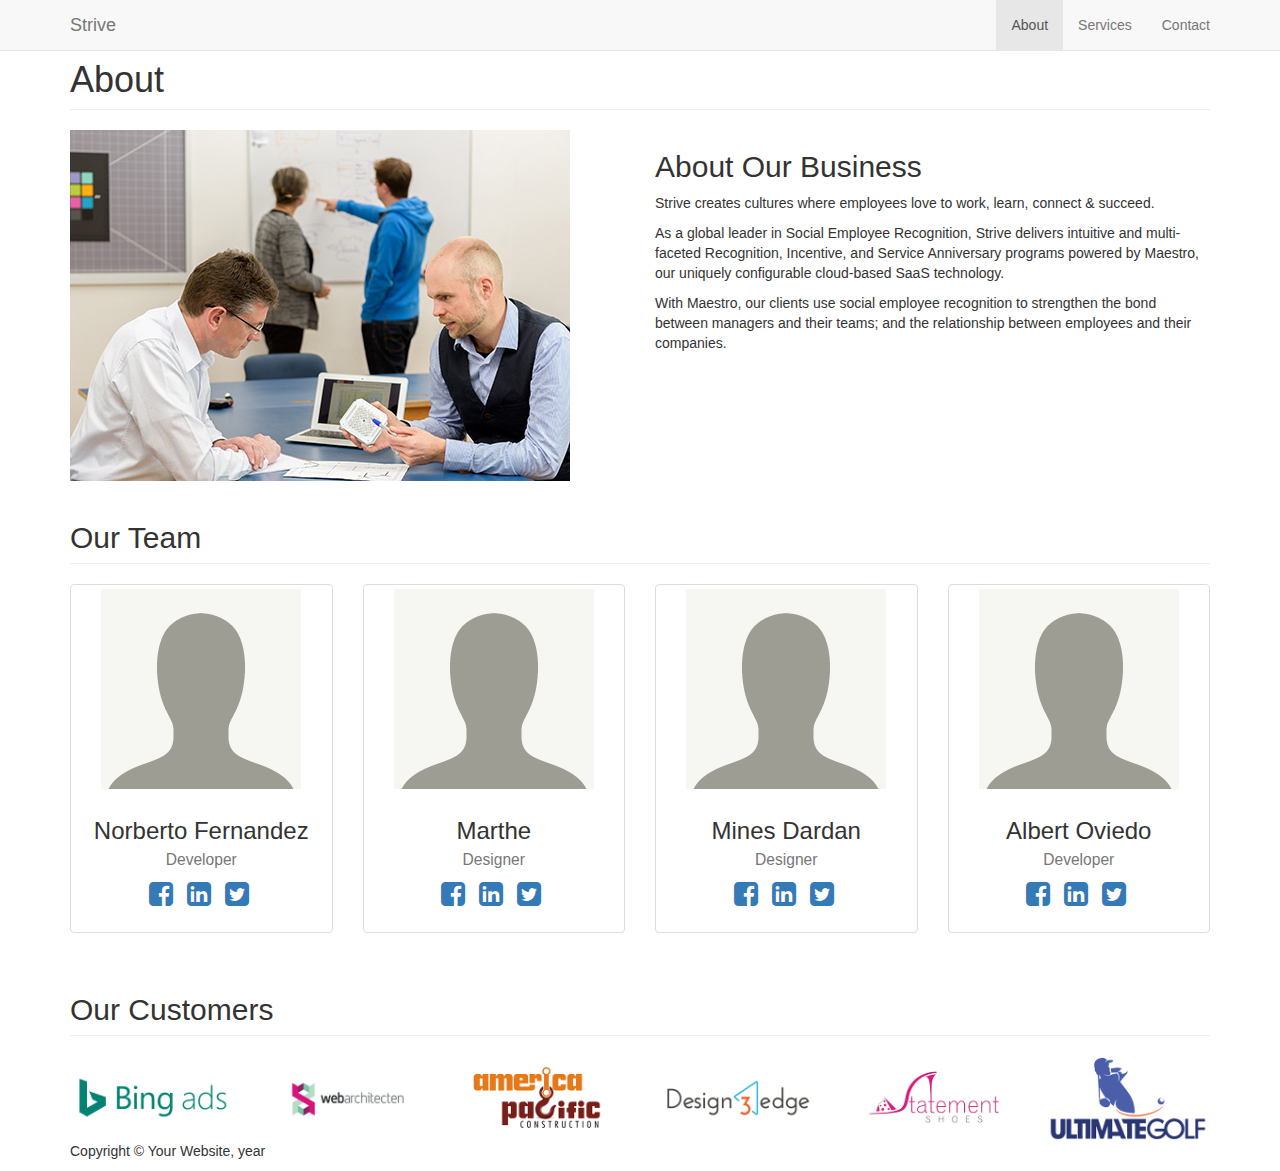
<file: About/about.html>
<!doctype html>
<html lang="en">
<head>
    <meta charset="utf-8">
    <meta http-equiv="x-ua-compatible" content="ie=edge">
    <meta name="viewport" content="width=device-width, initial-scale=1.0">
    <title>Strive</title>
	<meta name="description" content="">
    <link href="style.css" rel="stylesheet">
    <link rel="stylesheet" href="https://cdnjs.cloudflare.com/ajax/libs/font-awesome/4.7.0/css/font-awesome.min.css">
</head>

<body>

    <nav class="navbar navbar-default navbar-fixed-top" role="navigation">
        <div class="container">
            <div class="navbar-header">
                <button type="button" class="navbar-toggle" data-toggle="collapse" data-target="#bs-example-navbar-collapse-1">
                    <span class="sr-only">Toggle navigation</span>
                    <span class="icon-bar"></span>
                    <span class="icon-bar"></span>
                    <span class="icon-bar"></span>
                </button>
                <a class="navbar-brand" href="index.html">Strive</a>
            </div>
            <div class="collapse navbar-collapse" id="bs-example-navbar-collapse-1">
                <ul class="nav navbar-nav navbar-right">
                    <li class="active">
                        <a href="about.html">About</a>
                    </li>
                    <li>
                        <a href="services.html">Services</a>
                    </li>
                    <li>
                        <a href="contact.html">Contact</a>
                    </li>
                </ul>
            </div>
        </div>
    </nav>

    <div class="container">
        <div class="row">
            <div class="col-lg-12">
                <h1 class="page-header">About
                    <small></small>
                </h1>
            </div>
        </div>

       <div class="row">
            <div class="col-md-6">
                <img class="img-responsive" src="../Images/about.jpg" alt="">
            </div>
            <div class="col-md-6">
                <h2>About Our Business</h2>
                <p>Strive creates cultures where employees love to work, learn, connect & succeed.</p>
                <p>As a global leader in Social Employee Recognition, Strive delivers intuitive and multi-faceted Recognition, Incentive, and Service Anniversary programs powered by Maestro, our uniquely configurable cloud-based SaaS technology.</p>
                <p>With Maestro, our clients use social employee recognition to strengthen the bond between managers and their teams; and the relationship between employees and their companies.</p>
            </div>
        </div>

        <div class="row">
            <div class="col-lg-12">
                <h2 class="page-header">Our Team</h2>
            </div>
            <div class="col-md-3 text-center">
                <div class="thumbnail">
                    <img class="img-responsive" src="../Images/avatar.png" alt="">
                    <div class="caption">
                        <h3>Norberto Fernandez<br>
                            <small>Developer</small>
                        </h3>
                        <ul class="list-inline">
                            <li><a href="#"><i class="fa fa-2x fa-facebook-square"></i></a>
                            </li>
                            <li><a href="#"><i class="fa fa-2x fa-linkedin-square"></i></a>
                            </li>
                            <li><a href="#"><i class="fa fa-2x fa-twitter-square"></i></a>
                            </li>
                        </ul>
                    </div>
                </div>
            </div>
            <div class="col-md-3 text-center">
                <div class="thumbnail">
                    <img class="img-responsive" src="../Images/avatar.png" alt="">
                    <div class="caption">
                        <h3>Marthe<br>
                            <small>Designer</small>
                        </h3>
                        <ul class="list-inline">
                            <li><a href="#"><i class="fa fa-2x fa-facebook-square"></i></a>
                            </li>
                            <li><a href="#"><i class="fa fa-2x fa-linkedin-square"></i></a>
                            </li>
                            <li><a href="#"><i class="fa fa-2x fa-twitter-square"></i></a>
                            </li>
                        </ul>
                    </div>
                </div>
            </div>
            <div class="col-md-3 text-center">
                <div class="thumbnail">
                    <img class="img-responsive" src="../Images/avatar.png" alt="">
                    <div class="caption">
                        <h3>Mines Dardan<br>
                            <small>Designer</small>
                        </h3>
                        <ul class="list-inline">
                            <li><a href="#"><i class="fa fa-2x fa-facebook-square"></i></a>
                            </li>
                            <li><a href="#"><i class="fa fa-2x fa-linkedin-square"></i></a>
                            </li>
                            <li><a href="#"><i class="fa fa-2x fa-twitter-square"></i></a>
                            </li>
                        </ul>
                    </div>
                </div>
            </div>
            <div class="col-md-3 text-center">
                <div class="thumbnail">
                    <img class="img-responsive" src="../Images/avatar.png" alt="">
                    <div class="caption">
                        <h3>Albert Oviedo<br>
                            <small>Developer</small>
                        </h3>
                        <ul class="list-inline">
                            <li><a href="#"><i class="fa fa-2x fa-facebook-square"></i></a>
                            </li>
                            <li><a href="#"><i class="fa fa-2x fa-linkedin-square"></i></a>
                            </li>
                            <li><a href="#"><i class="fa fa-2x fa-twitter-square"></i></a>
                            </li>
                        </ul>
                    </div>
                </div>
            </div>
        </div>
        <div class="row">
            <div class="col-lg-12">
                <h2 class="page-header">Our Customers</h2>
            </div>
            <div class="col-md-2 col-sm-4 col-xs-6">
                <img class="img-responsive customer-img" src="../Images/bing.png" alt="">
            </div>
            <div class="col-md-2 col-sm-4 col-xs-6">
                <img class="img-responsive customer-img" src="../Images/arch.png" alt="">
            </div>
            <div class="col-md-2 col-sm-4 col-xs-6">
                <img class="img-responsive customer-img" src="../Images/pac.png" alt="">
            </div>
            <div class="col-md-2 col-sm-4 col-xs-6">
                <img class="img-responsive customer-img" src="../Images/edge.png" alt="">
            </div>
            <div class="col-md-2 col-sm-4 col-xs-6">
                <img class="img-responsive customer-img" src="../Images/shoe.png" alt="">
            </div>
            <div class="col-md-2 col-sm-4 col-xs-6">
                <img class="img-responsive customer-img" src="../Images/golf.png" alt="">
            </div>
        </div>
        
        <hr>

        <footer>
            <div class="row">
                <div class="col-lg-12">
                    <p>Copyright &copy; Your Website, year</p>
                </div>
            </div>
        </footer>

    </div>
</body>

</html>
</file>
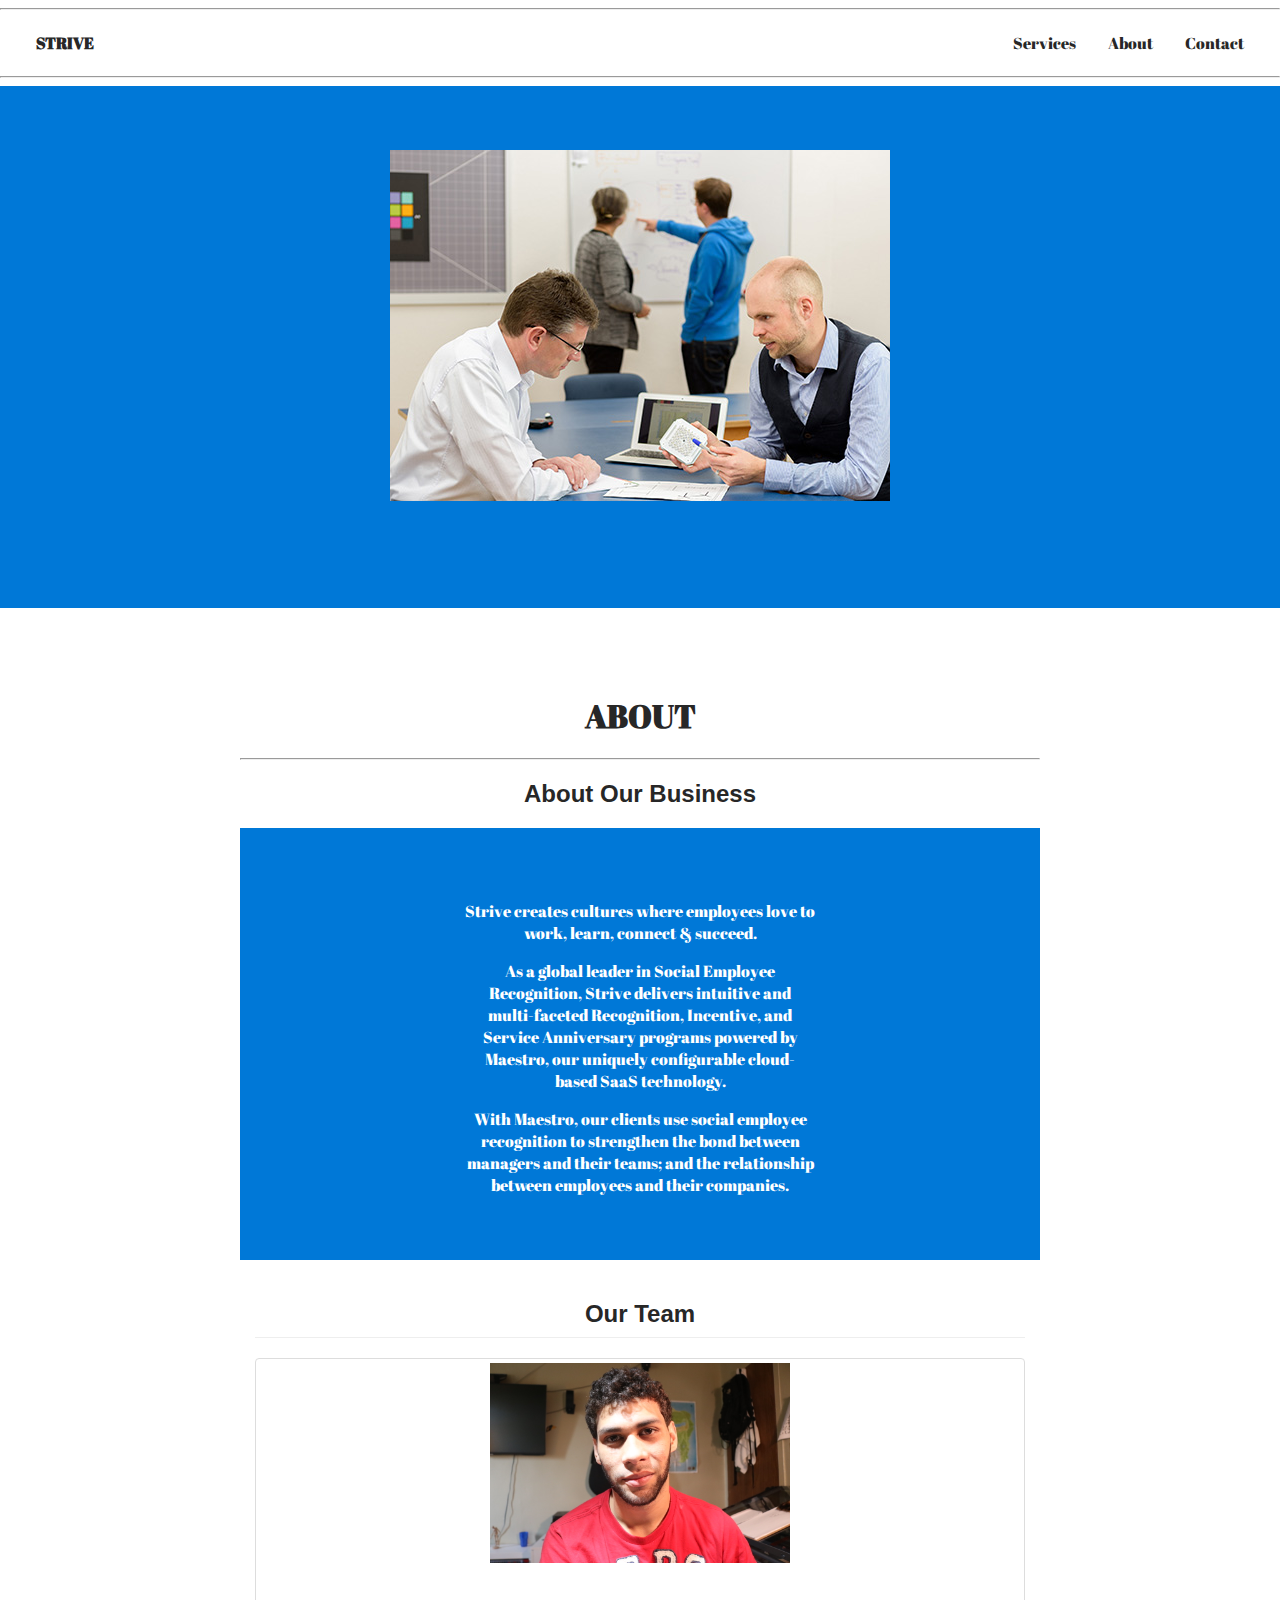
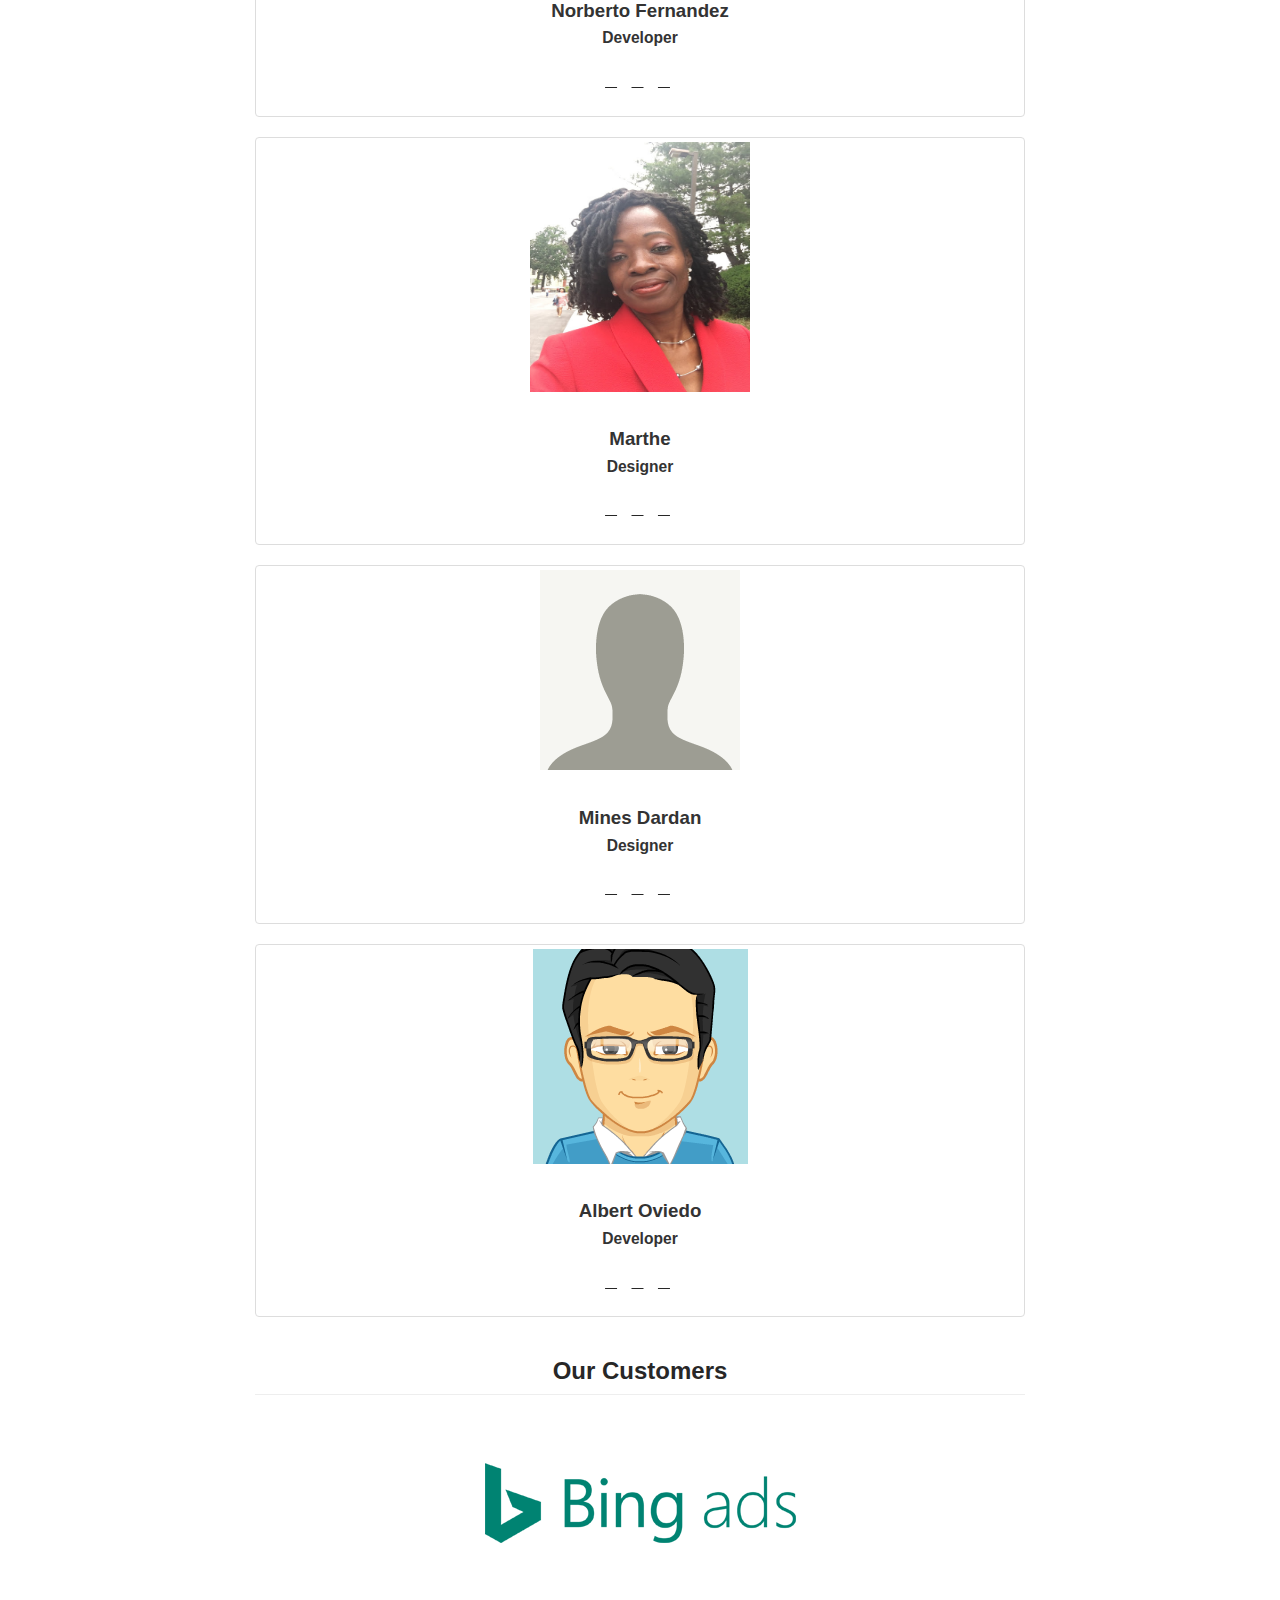
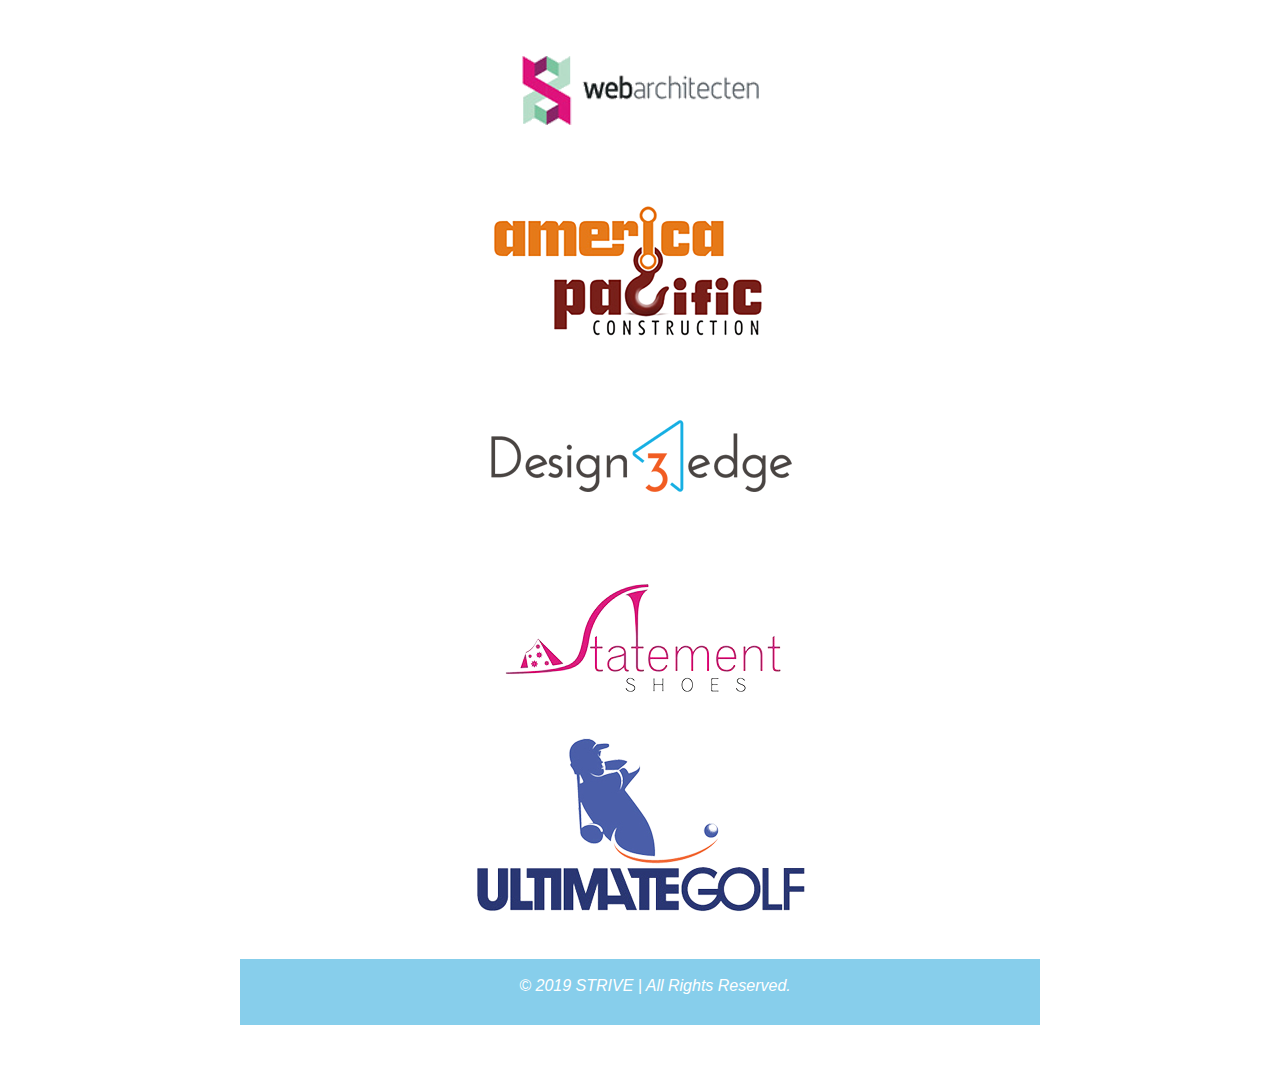
<file: project-1-strive-project-1-master-2/About/about.html>
<!DOCTYPE html>
<html lang="en">
<head>
    <meta charset="utf-8">
    <meta name="viewport" content="width=device-width, initial-scale=1">
    <title>Project 1</title>

  <link rel="stylesheet" href="https://cdnjs.cloudflare.com/ajax/libs/font-awesome/4.7.0/css/font-awesome.min.css">
    <link rel="stylesheet" href="https://use.fontawesome.com/releases/v5.7.2/css/all.css"
        integrity="sha384-fnmOCqbTlWIlj8LyTjo7mOUStjsKC4pOpQbqyi7RrhN7udi9RwhKkMHpvLbHG9Sr" crossorigin="anonymous">
    <link href="https://fonts.googleapis.com/css?family=Abril+Fatface" rel="stylesheet">
  
    <link href="../stylesheet.css" rel="stylesheet">
  
    <!--link href="style.css" rel="stylesheet"-->
  
</head>

<body>
    <div id="page">
        <header>
          <hr>
            <nav id="topnav" class="navbar">
                <a href="../index.html" class="logo-text">
                    <strong>STRIVE</strong>
                </a>
                <a href="../Contact/contact.html">Contact</a>
                <a href="about.html">About</a>
                
              <a href="../Services/services.html">Services</a>
                <a href="" style="font-size:15px;" class="icon">&#9776;</a>
            </nav>
          <hr>
        </header>
      
      
      <div class="cloud-page">
    <img src="../Images/about.jpg" alt="a grapghic image">
    </div>
    
    <div class="content">
    <div id="strive-description">
    <h1>ABOUT</h1>
      <hr>
    </div>
   
     
       <div class="row">
            
            <div class="col-md-6">
                <h2>About Our Business</h2>
              <section class="cloud-page">
                <div class='strive-description'>
                <p>Strive creates cultures where employees love to work, learn, connect &#38; succeed.</p>
                <p>As a global leader in Social Employee Recognition, Strive delivers intuitive and multi-faceted Recognition, Incentive, and Service Anniversary programs powered by Maestro, our uniquely configurable cloud-based SaaS technology.</p>
                <p>With Maestro, our clients use social employee recognition to strengthen the bond between managers and their teams; and the relationship between employees and their companies.</p>
                </div>
              </section>
                
         </div>
        </div>

        <div class="row">
            <div class="col-lg-12">
                <h2 class="page-header">Our Team</h2>
            </div>
            <div class="col-md-3 text-center">
                <div class="thumbnail">
                    <img class="img-responsive" src="../Images/Norberto.jpg" width="300px" height="200px" alt="">
                    <div class="caption">
                        <h3>Norberto Fernandez<br>
                            <small>Developer</small>
                        </h3>
                        <ul class="list-inline">
                            <li><a href="#"><i class="fab fa-facebook-square"></i></a>
                            </li>
                            <li><a href="#"><i class="fab fa-instagram"></i></a>
                            </li>
                            <li><a href="#"><i class="fab fa-github"></i></a>
                            </li>
                        </ul>
                    </div>
                </div>
            </div>
            <div class="col-md-3 text-center">
                <div class="thumbnail">
                    <img class="img-responsive" src="../Images/marthe.JPG" width="220px" height="250px" alt="">
                    <div class="caption">
                        <h3>Marthe<br>
                            <small>Designer</small>
                        </h3>
                        <ul class="list-inline">
                            <li><a href="#"><i class="fab fa-facebook-square"></i></a>
                            </li>
                            <li><a href="#"><i class="fab fa-instagram"></i></a>
                            </li>
                            <li><a href="#"><i class="fab fa-github"></i></a>
                            </li>
                        </ul>
                    </div>
                </div>
            </div>
            <div class="col-md-3 text-center">
                <div class="thumbnail">
                    <img class="img-responsive" src="../Images/avatar.png" alt="">
                    <div class="caption">
                        <h3>Mines Dardan<br>
                            <small>Designer</small>
                        </h3>
                        <ul class="list-inline">
                            <li><a href="#"><i class="fab fa-facebook-square"></i></a>
                            </li>
                            <li><a href="#"><i class="fab fa-instagram"></i></a>
                            </li>
                            <li><a href="#"><i class="fab fa-github"></i></a>
                            </li>
                        </ul>
                    </div>
                </div>
            </div>
            <div class="col-md-3 text-center">
                <div class="thumbnail">
                    <img class="img-responsive" src="../Images/albert.png" alt="">
                    <div class="caption">
                        <h3>Albert Oviedo<br>
                            <small>Developer</small>
                        </h3>
                        <ul class="list-inline">
                            <li><a href="#"><i class="fab fa-facebook-square"></i></a>
                            </li>
                            <li><a href="#"><i class="fab fa-instagram"></i></a>
                            </li>
                            <li><a href="#"><i class="fab fa-github"></i></a>
                            </li>
                        </ul>
                    </div>
                </div>
            </div>
        </div>
        <div class="row">
            <div class="col-lg-12">
                <h2 class="page-header">Our Customers</h2>
            </div>
            <div class="col-md-2 col-sm-4 col-xs-6">
                <img class="img-responsive customer-img" src="../Images/bing.png" alt="">
            </div>
            <div class="col-md-2 col-sm-4 col-xs-6">
                <img class="img-responsive customer-img" src="../Images/arch.png" alt="">
            </div>
            <div class="col-md-2 col-sm-4 col-xs-6">
                <img class="img-responsive customer-img" src="../Images/pac.png" alt="">
            </div>
            <div class="col-md-2 col-sm-4 col-xs-6">
                <img class="img-responsive customer-img" src="../Images/edge.png" alt="">
            </div>
            <div class="col-md-2 col-sm-4 col-xs-6">
                <img class="img-responsive customer-img" src="../Images/shoe.png" alt="">
            </div>
            <div class="col-md-2 col-sm-4 col-xs-6">
                <img class="img-responsive customer-img" src="../Images/golf.png" alt="">
            </div>
        </div>
        
      
      
        <!--Footer-->
        <footer class="footer">
            <div class="footer-icons">
                <i class="fab fa-instagram"></i>
                <i class="fab fa-facebook-square"></i>
                <i class="fab fa-github"></i>
            </div>
            &copy; 2019 STRIVE | All Rights Reserved.
        </footer>
      
  </div>
      </div>
  </body>
</html>
</file>
<file: About/style.css>
html {
    font-family: sans-serif;
    -webkit-text-size-adjust: 100%;
        -ms-text-size-adjust: 100%;
  }
  body {
    margin: 0;
  }
  
  a {
    background-color: transparent;
  }

  a:active, a:hover {
    outline: 0;
  }

  b, strong {
    font-weight: bold;
  }

  h1 {
    margin: .67em 0;
    font-size: 2em;
  }

  small {
    font-size: 80%;
  }

  img {
    border: 0;
  }
  
  hr {
    height: 0;
    -webkit-box-sizing: content-box;
    -moz-box-sizing: content-box;
    box-sizing: content-box;
  }
  
  * {
    -webkit-box-sizing: border-box;
    -moz-box-sizing: border-box;
    box-sizing: border-box;
  }
  *:before,
  *:after {
    -webkit-box-sizing: border-box;
    -moz-box-sizing: border-box;
    box-sizing: border-box;
  }
  html {
    font-size: 10px;
    -webkit-tap-highlight-color: rgba(0, 0, 0, 0);
  }

  body {
    font-family: "Helvetica Neue", Helvetica, Arial, sans-serif;
    font-size: 14px;
    line-height: 1.42857143;
    color: #333;
    background-color: #fff;
  }
 
  a {
    color: #337ab7;
    text-decoration: none;
  }

  a:hover,
  a:focus {
    color: #23527c;
    text-decoration: underline;
  }

  a:focus {
    outline: 5px auto -webkit-focus-ring-color;
    outline-offset: -2px;
  }

  img {
    vertical-align: middle;
  }

  .img-responsive {
    display: block;
    max-width: 100%;
    height: auto;
  }
  
  hr {
    margin-top: 20px;
    margin-bottom: 20px;
    border: 0;
    border-top: 1px solid #eee;
  }
  
  h1,
  h2,
  h3 {
    font-family: inherit;
    font-weight: 500;
    line-height: 1.1;
    color: inherit;
  }
  h1 small,
  h2 small,
  h3 small,
  h1 .small,
  h2 .small,
  h3 .small {
    font-weight: normal;
    line-height: 1;
    color: #777;
  }

  h1,
  h2,
  h3 {
    margin-top: 20px;
    margin-bottom: 10px;
  }

  h1 small,
  h2 small,
  h3 small {
    font-size: 65%;
  }
  h1 {
    font-size: 36px;
  }
  h2 {
    font-size: 30px;
  }
  h3 {
    font-size: 24px;
  }
  h4 {
    font-size: 18px;
  }
  
  p {
    margin: 0 0 10px;
  }
  
  small,
  .small {
    font-size: 85%;
  }
  
  .text-left {
    text-align: left;
  }
  .text-right {
    text-align: right;
  }
  .text-center {
    text-align: center;
  }
  .page-header {
    padding-bottom: 9px;
    margin: 40px 0 20px;
    border-bottom: 1px solid #eee;
  }
  ul,
  ol {
    margin-top: 0;
    margin-bottom: 10px;
  }
  ul ul,
  ol ul,
  ul ol,
  ol ol {
    margin-bottom: 0;
  }

  .list-inline {
    padding-left: 0;
    margin-left: -5px;
    list-style: none;
  }

  .list-inline > li {
    display: inline-block;
    padding-right: 5px;
    padding-left: 5px;
  }
  
  .container {
    padding-right: 15px;
    padding-left: 15px;
    margin-right: auto;
    margin-left: auto;
  }

  @media (min-width: 768px) {
    .container {
      width: 750px;
    }
  }

  @media (min-width: 992px) {
    .container {
      width: 970px;
    }
  }

  @media (min-width: 1200px) {
    .container {
      width: 1170px;
    }
  }
  
  .row {
    margin-right: -15px;
    margin-left: -15px;
  }
   .col-sm-2, .col-md-2, .col-sm-4, .col-md-3, .col-md-4, .col-sm-6, .col-md-6, .col-md-12, .col-lg-12 { 
    position: relative;
    min-height: 1px;
    padding-right: 15px;
    padding-left: 15px;
  }
  .col-xs-6 {
    float: left;
  }
  .col-xs-6 {
    width: 50%;
  }

  @media (min-width: 768px) {
    .col-sm-2, .col-sm-4, .col-sm-6, .col-sm-12 {
      float: left;
    }
    .col-sm-12 {
      width: 100%;
    }
    .col-sm-6 {
      width: 50%;
    }
    .col-sm-4 {
      width: 33.33333333%;
    }
    .col-sm-2 {
      width: 16.66666667%;
    }
  }
  @media (min-width: 992px) {
    .col-md-1, .col-md-2, .col-md-3, .col-md-4, .col-md-5, .col-md-6, .col-md-7, .col-md-8, .col-md-9, .col-md-10, .col-md-11, .col-md-12 {
      float: left;
    }
    .col-md-12 {
      width: 100%;
    }
    .col-md-11 {
      width: 91.66666667%;
    }
    .col-md-10 {
      width: 83.33333333%;
    }
    .col-md-9 {
      width: 75%;
    }
    .col-md-8 {
      width: 66.66666667%;
    }
    .col-md-7 {
      width: 58.33333333%;
    }
    .col-md-6 {
      width: 50%;
    }
    .col-md-5 {
      width: 41.66666667%;
    }
    .col-md-4 {
      width: 33.33333333%;
    }
    .col-md-3 {
      width: 25%;
    }
    .col-md-2 {
      width: 16.66666667%;
    }
    .col-md-1 {
      width: 8.33333333%;
    }
    .col-md-pull-12 {
      right: 100%;
    }
    .col-md-pull-11 {
      right: 91.66666667%;
    }
    .col-md-pull-10 {
      right: 83.33333333%;
    }
    .col-md-pull-9 {
      right: 75%;
    }
    .col-md-pull-8 {
      right: 66.66666667%;
    }
    .col-md-pull-7 {
      right: 58.33333333%;
    }
    .col-md-pull-6 {
      right: 50%;
    }
    .col-md-pull-5 {
      right: 41.66666667%;
    }
    .col-md-pull-4 {
      right: 33.33333333%;
    }
    .col-md-pull-3 {
      right: 25%;
    }
    .col-md-pull-2 {
      right: 16.66666667%;
    }
    .col-md-pull-1 {
      right: 8.33333333%;
    }
    .col-md-pull-0 {
      right: auto;
    }
    .col-md-push-12 {
      left: 100%;
    }
    .col-md-push-11 {
      left: 91.66666667%;
    }
    .col-md-push-10 {
      left: 83.33333333%;
    }
    .col-md-push-9 {
      left: 75%;
    }
    .col-md-push-8 {
      left: 66.66666667%;
    }
    .col-md-push-7 {
      left: 58.33333333%;
    }
    .col-md-push-6 {
      left: 50%;
    }
    .col-md-push-5 {
      left: 41.66666667%;
    }
    .col-md-push-4 {
      left: 33.33333333%;
    }
    .col-md-push-3 {
      left: 25%;
    }
    .col-md-push-2 {
      left: 16.66666667%;
    }
    .col-md-push-1 {
      left: 8.33333333%;
    }
    .col-md-push-0 {
      left: auto;
    }
    .col-md-offset-12 {
      margin-left: 100%;
    }
    .col-md-offset-11 {
      margin-left: 91.66666667%;
    }
    .col-md-offset-10 {
      margin-left: 83.33333333%;
    }
    .col-md-offset-9 {
      margin-left: 75%;
    }
    .col-md-offset-8 {
      margin-left: 66.66666667%;
    }
    .col-md-offset-7 {
      margin-left: 58.33333333%;
    }
    .col-md-offset-6 {
      margin-left: 50%;
    }
    .col-md-offset-5 {
      margin-left: 41.66666667%;
    }
    .col-md-offset-4 {
      margin-left: 33.33333333%;
    }
    .col-md-offset-3 {
      margin-left: 25%;
    }
    .col-md-offset-2 {
      margin-left: 16.66666667%;
    }
    .col-md-offset-1 {
      margin-left: 8.33333333%;
    }
    .col-md-offset-0 {
      margin-left: 0;
    }
  }
  @media (min-width: 1200px) {
    .col-lg-1, .col-lg-2, .col-lg-3, .col-lg-4, .col-lg-5, .col-lg-6, .col-lg-7, .col-lg-8, .col-lg-9, .col-lg-10, .col-lg-11, .col-lg-12 {
      float: left;
    }
    .col-lg-12 {
      width: 100%;
    }
    .col-lg-11 {
      width: 91.66666667%;
    }
    .col-lg-10 {
      width: 83.33333333%;
    }
    .col-lg-9 {
      width: 75%;
    }
    .col-lg-8 {
      width: 66.66666667%;
    }
    .col-lg-7 {
      width: 58.33333333%;
    }
    .col-lg-6 {
      width: 50%;
    }
    .col-lg-5 {
      width: 41.66666667%;
    }
    .col-lg-4 {
      width: 33.33333333%;
    }
    .col-lg-3 {
      width: 25%;
    }
    .col-lg-2 {
      width: 16.66666667%;
    }
    .col-lg-1 {
      width: 8.33333333%;
    }
    .col-lg-pull-12 {
      right: 100%;
    }
    .col-lg-pull-11 {
      right: 91.66666667%;
    }
    .col-lg-pull-10 {
      right: 83.33333333%;
    }
    .col-lg-pull-9 {
      right: 75%;
    }
    .col-lg-pull-8 {
      right: 66.66666667%;
    }
    .col-lg-pull-7 {
      right: 58.33333333%;
    }
    .col-lg-pull-6 {
      right: 50%;
    }
    .col-lg-pull-5 {
      right: 41.66666667%;
    }
    .col-lg-pull-4 {
      right: 33.33333333%;
    }
    .col-lg-pull-3 {
      right: 25%;
    }
    .col-lg-pull-2 {
      right: 16.66666667%;
    }
    .col-lg-pull-1 {
      right: 8.33333333%;
    }
    .col-lg-pull-0 {
      right: auto;
    }
    .col-lg-push-12 {
      left: 100%;
    }
    .col-lg-push-11 {
      left: 91.66666667%;
    }
    .col-lg-push-10 {
      left: 83.33333333%;
    }
    .col-lg-push-9 {
      left: 75%;
    }
    .col-lg-push-8 {
      left: 66.66666667%;
    }
    .col-lg-push-7 {
      left: 58.33333333%;
    }
    .col-lg-push-6 {
      left: 50%;
    }
    .col-lg-push-5 {
      left: 41.66666667%;
    }
    .col-lg-push-4 {
      left: 33.33333333%;
    }
    .col-lg-push-3 {
      left: 25%;
    }
    .col-lg-push-2 {
      left: 16.66666667%;
    }
    .col-lg-push-1 {
      left: 8.33333333%;
    }
    .col-lg-push-0 {
      left: auto;
    }
    .col-lg-offset-12 {
      margin-left: 100%;
    }
    .col-lg-offset-11 {
      margin-left: 91.66666667%;
    }
    .col-lg-offset-10 {
      margin-left: 83.33333333%;
    }
    .col-lg-offset-9 {
      margin-left: 75%;
    }
    .col-lg-offset-8 {
      margin-left: 66.66666667%;
    }
    .col-lg-offset-7 {
      margin-left: 58.33333333%;
    }
    .col-lg-offset-6 {
      margin-left: 50%;
    }
    .col-lg-offset-5 {
      margin-left: 41.66666667%;
    }
    .col-lg-offset-4 {
      margin-left: 33.33333333%;
    }
    .col-lg-offset-3 {
      margin-left: 25%;
    }
    .col-lg-offset-2 {
      margin-left: 16.66666667%;
    }
    .col-lg-offset-1 {
      margin-left: 8.33333333%;
    }
    .col-lg-offset-0 {
      margin-left: 0;
    }
  }
  .nav {
    padding-left: 0;
    margin-bottom: 0;
    list-style: none;
  }
  .nav > li {
    position: relative;
    display: block;
  }
  .nav > li > a {
    position: relative;
    display: block;
    padding: 10px 15px;
  }
  .nav > li > a:hover,
  .nav > li > a:focus {
    text-decoration: none;
    background-color: #eee;
  }
  .nav > li.disabled > a {
    color: #777;
  }
  .nav > li.disabled > a:hover,
  .nav > li.disabled > a:focus {
    color: #777;
    text-decoration: none;
    cursor: not-allowed;
    background-color: transparent;
  }
  .nav .open > a,
  .nav .open > a:hover,
  .nav .open > a:focus {
    background-color: #eee;
    border-color: #337ab7;
  }
  .navbar {
    position: relative;
    min-height: 50px;
    margin-bottom: 20px;
    border: 1px solid transparent;
  }
  @media (min-width: 768px) {
    .navbar {
      border-radius: 4px;
    }
  }
  @media (min-width: 768px) {
    .navbar-header {
      float: left;
    }
  }
  .navbar-collapse {
    padding-right: 15px;
    padding-left: 15px;
    overflow-x: visible;
    -webkit-overflow-scrolling: touch;
    border-top: 1px solid transparent;
    -webkit-box-shadow: inset 0 1px 0 rgba(255, 255, 255, .1);
            box-shadow: inset 0 1px 0 rgba(255, 255, 255, .1);
  }
  .navbar-collapse.in {
    overflow-y: auto;
  }
  @media (min-width: 768px) {
    .navbar-collapse {
      width: auto;
      border-top: 0;
      -webkit-box-shadow: none;
              box-shadow: none;
    }
    .navbar-collapse.collapse {
      display: block !important;
      height: auto !important;
      padding-bottom: 0;
      overflow: visible !important;
    }
    .navbar-collapse.in {
      overflow-y: visible;
    }
    .navbar-fixed-top .navbar-collapse,
    .navbar-static-top .navbar-collapse,
    .navbar-fixed-bottom .navbar-collapse {
      padding-right: 0;
      padding-left: 0;
    }
  }
  .navbar-fixed-top .navbar-collapse,
  .navbar-fixed-bottom .navbar-collapse {
    max-height: 340px;
  }
  @media (max-device-width: 480px) and (orientation: landscape) {
    .navbar-fixed-top .navbar-collapse,
    .navbar-fixed-bottom .navbar-collapse {
      max-height: 200px;
    }
  }
  .container > .navbar-header,
  .container-fluid > .navbar-header,
  .container > .navbar-collapse,
  .container-fluid > .navbar-collapse {
    margin-right: -15px;
    margin-left: -15px;
  }
  @media (min-width: 768px) {
    .container > .navbar-header,
    .container-fluid > .navbar-header,
    .container > .navbar-collapse,
    .container-fluid > .navbar-collapse {
      margin-right: 0;
      margin-left: 0;
    }
  }
 
  .navbar-fixed-top {
    position: fixed;
    right: 0;
    left: 0;
    z-index: 1030;
  }
  @media (min-width: 768px) {
    .navbar-fixed-top {
      border-radius: 0;
    }
  }
  .navbar-fixed-top {
    top: 0;
    border-width: 0 0 1px;
  }
  
  .navbar-brand {
    float: left;
    height: 50px;
    padding: 15px 15px;
    font-size: 18px;
    line-height: 20px;
  }
  .navbar-brand:hover,
  .navbar-brand:focus {
    text-decoration: none;
  }
  .navbar-brand > img {
    display: block;
  }
  @media (min-width: 768px) {
    .navbar > .container .navbar-brand,
    .navbar > .container-fluid .navbar-brand {
      margin-left: -15px;
    }
  }
  .navbar-toggle {
    position: relative;
    float: right;
    padding: 9px 10px;
    margin-top: 8px;
    margin-right: 15px;
    margin-bottom: 8px;
    background-color: transparent;
    background-image: none;
    border: 1px solid transparent;
    border-radius: 4px;
  }
  .navbar-toggle:focus {
    outline: 0;
  }
  .navbar-toggle .icon-bar {
    display: block;
    width: 22px;
    height: 2px;
    border-radius: 1px;
  }
  .navbar-toggle .icon-bar + .icon-bar {
    margin-top: 4px;
  }
  @media (min-width: 768px) {
    .navbar-toggle {
      display: none;
    }
  }
  .navbar-nav {
    margin: 7.5px -15px;
  }
  .navbar-nav > li > a {
    padding-top: 10px;
    padding-bottom: 10px;
    line-height: 20px;
  }
  @media (max-width: 767px) {
    .navbar-nav .open .dropdown-menu {
      position: static;
      float: none;
      width: auto;
      margin-top: 0;
      background-color: transparent;
      border: 0;
      -webkit-box-shadow: none;
              box-shadow: none;
    }
    .navbar-nav .open .dropdown-menu > li > a,
    .navbar-nav .open .dropdown-menu .dropdown-header {
      padding: 5px 15px 5px 25px;
    }
    .navbar-nav .open .dropdown-menu > li > a {
      line-height: 20px;
    }
    .navbar-nav .open .dropdown-menu > li > a:hover,
    .navbar-nav .open .dropdown-menu > li > a:focus {
      background-image: none;
    }
  }
  @media (min-width: 768px) {
    .navbar-nav {
      float: left;
      margin: 0;
    }
    .navbar-nav > li {
      float: left;
    }
    .navbar-nav > li > a {
      padding-top: 15px;
      padding-bottom: 15px;
    }
  }
  .navbar-nav > li > .dropdown-menu {
    margin-top: 0;
    border-top-left-radius: 0;
    border-top-right-radius: 0;
  }
  .navbar-fixed-bottom .navbar-nav > li > .dropdown-menu {
    margin-bottom: 0;
    border-top-left-radius: 4px;
    border-top-right-radius: 4px;
    border-bottom-right-radius: 0;
    border-bottom-left-radius: 0;
  }
  .navbar-btn {
    margin-top: 8px;
    margin-bottom: 8px;
  }
  .navbar-btn.btn-sm {
    margin-top: 10px;
    margin-bottom: 10px;
  }
  .navbar-btn.btn-xs {
    margin-top: 14px;
    margin-bottom: 14px;
  }
  .navbar-text {
    margin-top: 15px;
    margin-bottom: 15px;
  }
  @media (min-width: 768px) {
    .navbar-text {
      float: left;
      margin-right: 15px;
      margin-left: 15px;
    }
  }
  @media (min-width: 768px) {
    .navbar-left {
      float: left !important;
    }
    .navbar-right {
      float: right !important;
      margin-right: -15px;
    }
    .navbar-right ~ .navbar-right {
      margin-right: 0;
    }
  }
  .navbar-default {
    background-color: #f8f8f8;
    border-color: #e7e7e7;
  }
  .navbar-default .navbar-brand {
    color: #777;
  }
  .navbar-default .navbar-brand:hover,
  .navbar-default .navbar-brand:focus {
    color: #5e5e5e;
    background-color: transparent;
  }
  .navbar-default .navbar-text {
    color: #777;
  }
  .navbar-default .navbar-nav > li > a {
    color: #777;
  }
  .navbar-default .navbar-nav > li > a:hover,
  .navbar-default .navbar-nav > li > a:focus {
    color: #333;
    background-color: transparent;
  }
  .navbar-default .navbar-nav > .active > a,
  .navbar-default .navbar-nav > .active > a:hover,
  .navbar-default .navbar-nav > .active > a:focus {
    color: #555;
    background-color: #e7e7e7;
  }
  .navbar-default .navbar-nav > .disabled > a,
  .navbar-default .navbar-nav > .disabled > a:hover,
  .navbar-default .navbar-nav > .disabled > a:focus {
    color: #ccc;
    background-color: transparent;
  }
  .navbar-default .navbar-toggle {
    border-color: #ddd;
  }
  .navbar-default .navbar-toggle:hover,
  .navbar-default .navbar-toggle:focus {
    background-color: #ddd;
  }
  .navbar-default .navbar-toggle .icon-bar {
    background-color: #888;
  }
  .navbar-default .navbar-collapse,
  .navbar-default .navbar-form {
    border-color: #e7e7e7;
  }
  .navbar-default .navbar-nav > .open > a,
  .navbar-default .navbar-nav > .open > a:hover,
  .navbar-default .navbar-nav > .open > a:focus {
    color: #555;
    background-color: #e7e7e7;
  }
  @media (max-width: 767px) {
    .navbar-default .navbar-nav .open .dropdown-menu > li > a {
      color: #777;
    }
    .navbar-default .navbar-nav .open .dropdown-menu > li > a:hover,
    .navbar-default .navbar-nav .open .dropdown-menu > li > a:focus {
      color: #333;
      background-color: transparent;
    }
    .navbar-default .navbar-nav .open .dropdown-menu > .active > a,
    .navbar-default .navbar-nav .open .dropdown-menu > .active > a:hover,
    .navbar-default .navbar-nav .open .dropdown-menu > .active > a:focus {
      color: #555;
      background-color: #e7e7e7;
    }
    .navbar-default .navbar-nav .open .dropdown-menu > .disabled > a,
    .navbar-default .navbar-nav .open .dropdown-menu > .disabled > a:hover,
    .navbar-default .navbar-nav .open .dropdown-menu > .disabled > a:focus {
      color: #ccc;
      background-color: transparent;
    }
  }
  .navbar-default .navbar-link {
    color: #777;
  }
  .navbar-default .navbar-link:hover {
    color: #333;
  }
  .navbar-default .btn-link {
    color: #777;
  }
  .navbar-default .btn-link:hover,
  .navbar-default .btn-link:focus {
    color: #333;
  }
  .navbar-default .btn-link[disabled]:hover,
  fieldset[disabled] .navbar-default .btn-link:hover,
  .navbar-default .btn-link[disabled]:focus,
  fieldset[disabled] .navbar-default .btn-link:focus {
    color: #ccc;
  }
  @media screen and (min-width: 768px) {
    
    .container .jumbotron,
    .container-fluid .jumbotron {
      padding-right: 60px;
      padding-left: 60px;
    }
    
  }
  .thumbnail {
    display: block;
    padding: 4px;
    margin-bottom: 20px;
    line-height: 1.42857143;
    background-color: #fff;
    border: 1px solid #ddd;
    border-radius: 4px;
    -webkit-transition: border .2s ease-in-out;
         -o-transition: border .2s ease-in-out;
            transition: border .2s ease-in-out;
  }
  .thumbnail > img,
  .thumbnail a > img {
    margin-right: auto;
    margin-left: auto;
  }
  a.thumbnail:hover,
  a.thumbnail:focus,
  a.thumbnail.active {
    border-color: #337ab7;
  }
  .thumbnail .caption {
    padding: 9px;
    color: #333;
  }
</file>
<file: project-1-strive-project-1-master-2/stylesheet.css>
@import url('https://fonts.googleapis.com/css?family=Roboto');

html,body {
    margin: 0%;
  padding: 0;
    color: #272727;
    font-family: 'Roboto', sans-serif;
  
}

#page
{
    font-family: Arial, Helvetica, sans-serif;
  position: relative;

}

.content
{
    text-align: center;
    padding: 16px;
    padding: 5% 0 5% 0;
    margin: 0 auto; /* Center in other browsers */
    max-width: 800px;
  
  
}

.content h1{

  font-family: 'Abril Fatface', cursive;}

a {
    color: #272727;
  }

.cloud-page {
  
    background-color: #0078D7;
    text-align: center;
    color: #ffffff;
    padding: 5% 0 8% 0;
    font-size: 1em;
    font-weight: 500;
  font-family: 'Abril Fatface', monospace;
}
.cloud-page img{

  max-width: 500px;
}

#empty{
  padding: 300px 0px 0px 0px;
  margin: -40px 0px -140px 0px;
}

.strive-description {
    height: 100px;
    max-width: 350px;
    display: inline-block;
    padding: 2% 0 5% 0;
    height: 200px;
  
}

.services {
    padding: 5% 0 5% 0;
}

.icon-services{
    max-width: 80px;
}

/* 'Customer Service' etc */
.icon-group {
     max-width: 300px;
    text-align: center;
    display: inline-block;
    padding: 2% 2% 8% 2%;
    vertical-align: baseline;
}

/* temp name / block */
.customer-quotes {
    width: 70%;
    background-color: rgb(228, 228, 228);
    display: inline-block;
    padding: 5%;
    border-radius: 5px;
}

.header-img {
    max-width: 50%;
    text-align: center;
}

.navbar .logo-text
{
  float: left;
}

.navbar
{
    overflow: hidden;
    background-color: #ffffff;
  margin: 0 20px;
}
.navbar a
{
  
  font-family: 'Abril Fatface', cursive;
    float: right;
    display: block;
    font-size: 16px;
    text-align: center;
    padding: 14px 16px;
    text-decoration: none;
    
}
.navbar .icon
{
    display: none;
}
.subnav
{
    float: left;
    overflow: hidden;
}
.subnav .subnavbtn
{
    font-size: 16px;
    border: none;
    outline: none;
    padding: 14px 16px;
    background-color: inherit;
    font-family: inherit;
    margin: 0;
}

.subnav-content
{
    display: none;
    position: absolute;
    background-color: white;
    z-index: 1;
}

.subnav-content a
{
    float: left;
    text-decoration: none;
}
.navbar a.active
{
}

.navbar a:hover, .subnav:hover .subnavbtn
{
    background-color: #bebebe;
}
.subnav-content a:hover
{
    background-color: #bebebe;
   /* color: white;*/
}
.subnav:hover .subnav-content
{
    display: block;
}
@media screen and (max-width: 600px) 
{
    .navbar a, .subnav .subnavbtn
    {
        display: none;
    }
    .navbar .not
    {
        display: block;
    }
    
    .navbar a.icon
    {
        float: right;
        display: block;
    }
  
  
}

@media screen and (max-width: 600px)
{
    .navbar.responsive 
    {
        position: relative;
    }
    .navbar.responsive .icon
    {
        position: absolute;
        right: 0;
        top: 0;
    }
    .navbar.responsive a
    {
        float: none;
        display: block;
        text-align: center;
        
    }
    .navbar .not
    {
        padding: 8px 0px 40px 0px;
    }
   
    #home
    {
        display: none;
    }
   
    .navbar.responsive .subnav
    {
        float: none;
        text-align: center;
    }
    .navbar.responsive .subnav-content
    {
        position: inherit;
    }
    .navbar.responsive .subnav .subnavbtn
    {
        
        display: block;
        width: 100%;
        text-align: center;
    }
  
}
.p-container
{
    width: 50%;
    height: auto;
}


/*
The contact page
*/
.wrapper{
  top: 50%;
  transform: translateY(-50%);
  width: 100%;
  padding: 0 20px;
}
 
.contact-form{
  display: flex;
  max-width: 550px;
  margin: 0 auto;
  background: rgba(0,0,0,0.8);
  padding: 30px;
  border-radius: 5px;
  box-shadow: 0 0 10px rgba(0,0,0,0.3);
}
 
.input-fields{
  display: flex;
  flex-direction: column;
  margin-right: 4%;
}
 
.input-fields,
.msg{
  width: 48%;
}
 
.input-fields .input,
.msg textarea{
  margin: 10px 0;
  background: transparent;
  border: 0px;
  border-bottom: 2px solid #c5ecfd;
  padding: 10px;
  color: #c5ecfd;
  width: 100%;
}
 
.msg textarea{
  height: 212px;
}
 
::-webkit-input-placeholder {
  /* Chrome/Opera/Safari */
  color: #c5ecfd;
}
::-moz-placeholder {
  /* Firefox 19+ */
  color: #c5ecfd;
}
:-ms-input-placeholder {
  /* IE 10+ */
  color: #c5ecfd;
}
 
.btn {
    background: #39b7dd;
    text-align: center;
    padding: 15px;
    border-radius: 5px;
    color: #fff;
    cursor: pointer;
    text-transform: uppercase;
}
 
@media screen and (max-width: 600px){
  .contact-form{
    flex-direction: column;
  }
  .msg textarea{
    height: 80px;
  }
  .input-fields,
  .msg{
    width: 100%;
  }
}

 .page-header {
    padding-bottom: 9px;
    margin: 40px 0 20px;
    border-bottom: 1px solid #eee;
  }


 ul,
  ol {
    margin-top: 0;
    margin-bottom: 10px;
  }
  ul ul,
  ol ul,
  ul ol,
  ol ol {
    margin-bottom: 0;
  }

  .list-inline {
    padding-left: 0;
    margin-left: -5px;
    list-style: none;
  }

  .list-inline > li {
    display: inline-block;
    padding-right: 5px;
    padding-left: 5px;
  }

.col-md-3, .col-lg-12 { 
    position: relative;
    min-height: 1px;
    padding-right: 15px;
    padding-left: 15px;
  }



.thumbnail {
    display: block;
    padding: 4px;
    margin-bottom: 20px;
    line-height: 1.42857143;
    background-color: #fff;
    border: 1px solid #ddd;
    border-radius: 4px;
    -webkit-transition: border .2s ease-in-out;
         -o-transition: border .2s ease-in-out;
            transition: border .2s ease-in-out;
  }
  .thumbnail > img,
  .thumbnail a > img {
    margin-right: auto;
    margin-left: auto;
  }
  a.thumbnail:hover,
  a.thumbnail:focus,
  a.thumbnail.active {
    border-color: #337ab7;
  }
  .thumbnail .caption {
    padding: 9px;
    color: #333;
  }






/*
FOOTERR
*/

.footer
{
  background-color: skyblue;
  color: white;
    margin: 40px 0px 0px 0px;
    font-style: italic;
    padding: 0px 0px 30px 30px;
    text-align: center;
  
}
.footer-icons
{
    text-align: center;
    
}
.footer-icons .fab 
{
    padding: 40px 20px;
    
    
}



///* ABOUT *///
</file>
